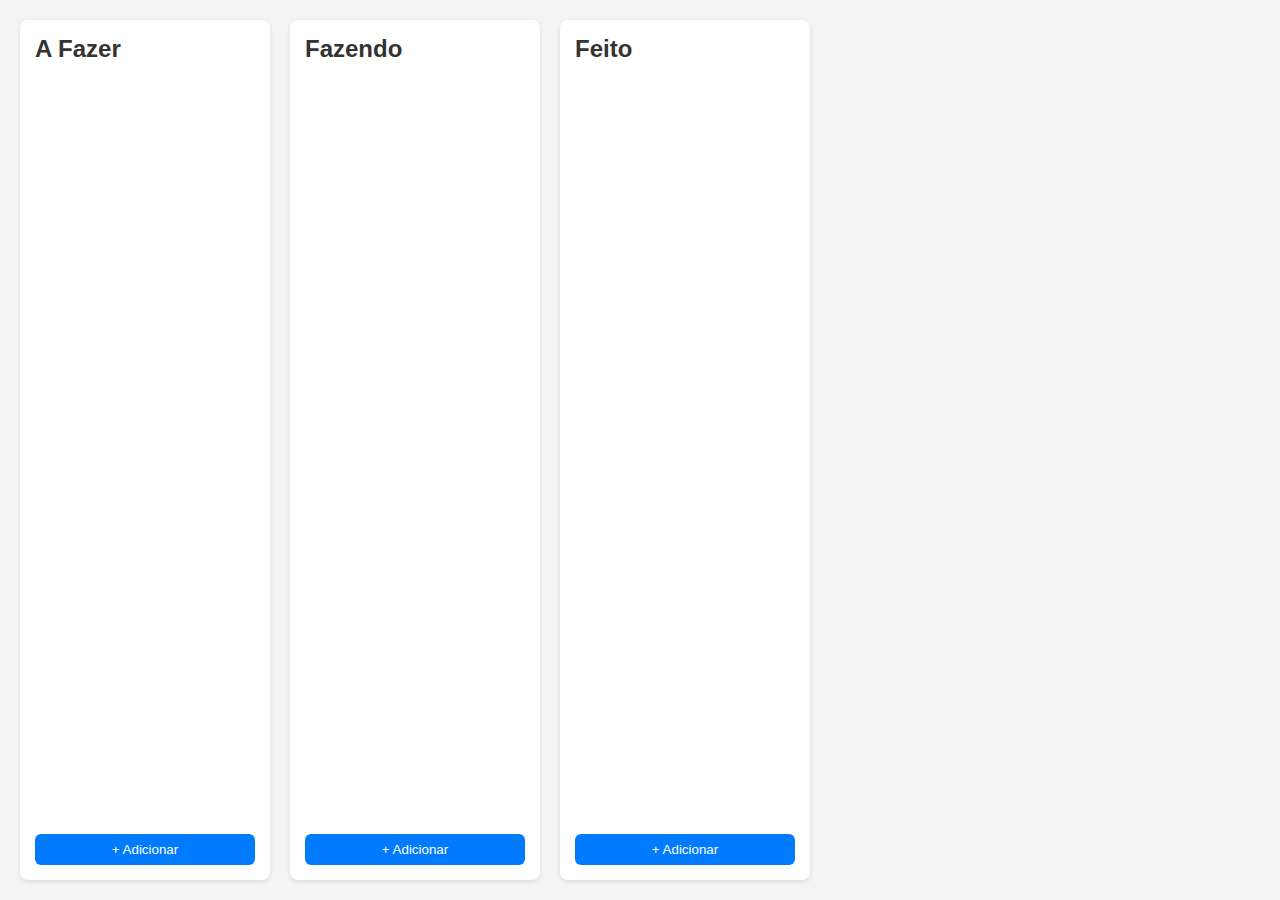
<file: kanban.html>
﻿<!DOCTYPE html>
<html lang="pt-BR">

<head>
    <meta charset="UTF-8" />
    <meta name="viewport" content="width=device-width, initial-scale=1.0" />
    <script src="https://code.jquery.com/jquery-3.7.1.js"
        integrity="sha256-eKhayi8LEQwp4NKxN+CfCh+3qOVUtJn3QNZ0TciWLP4=" crossorigin="anonymous"></script>
    <title>Kanban</title>
    <style>
        body {
            margin: 0;
            padding: 0;
            font-family: Arial, sans-serif;
            background-color: #f4f4f4;
            overflow: hidden;
        }

        main {
            display: flex;
            flex-direction: row;
            gap: 20px;
            overflow-x: auto;
            height: 100vh;
            padding: 20px;
            box-sizing: border-box;
        }

        .coluna {
            background-color: white;
            padding: 15px;
            border-radius: 8px;
            box-shadow: 0 2px 5px rgba(0, 0, 0, 0.1);
            width: 250px;
            flex-shrink: 0;
            display: flex;
            flex-direction: column;
            height: calc(100vh - 40px);
            /* altura fixa com base no viewport */
            box-sizing: border-box;
        }

        h2 {
            margin-top: 0;
            color: #333;
            flex-shrink: 0;
        }

        .card {
            background-color: #eaeaea;
            padding: 10px;
            border-radius: 6px;
            margin-bottom: 10px;
            flex-shrink: 0;
            white-space: pre-wrap;
            word-break: break-word;
        }

        .add-btn {
            margin-top: auto;
            padding: 8px;
            background-color: #007bff;
            color: white;
            border: none;
            border-radius: 6px;
            cursor: pointer;
        }

        .add-btn:hover {
            background-color: #0056b3;
        }

        .card-input {
            padding: 8px;
            margin-bottom: 10px;
            border: 1px solid #ccc;
            border-radius: 6px;
        }

        .cards-container {
            flex: 1;
            overflow-y: auto;
            margin-bottom: 10px;
        }


        @media (max-width: 600px) {
            main {
                padding: 10px;
                gap: 10px;
            }

            .coluna {
                width: 200px;
                padding: 10px;
            }

            .card {
                font-size: 14px;
                padding: 8px;
            }

            h2 {
                font-size: 16px;
            }
        }
    </style>
</head>

<body>
    <main>
        <div class="coluna">
            <h2>A Fazer</h2>
            <div class="cards-container"></div>
            <!-- <div class="card">Revisar documento do projeto</div> -->
            <button class="add-btn">+ Adicionar</button>
        </div>

        <div class="coluna">
            <h2>Fazendo</h2>
            <div class="cards-container"></div>
            <!-- <div class="card">Implementar layout responsivo</div> -->
            <button class="add-btn">+ Adicionar</button>
        </div>

        <div class="coluna">
            <h2>Feito</h2>
            <div class="cards-container"></div>
            <!-- <div class="card">Criar repositório no GitHub</div> -->
            <button class="add-btn">+ Adicionar</button>
        </div>
    </main>

    <script>
        $(function () {
            // Limpa cards existentes antes de carregar
            $('.coluna').each(function () {
                $(this).find('.card').remove();
            });

            // Carregar cards salvos
            if (localStorage.getItem('kanban')) {
                const dados = JSON.parse(localStorage.getItem('kanban'));
                $('.coluna').each(function (index) {
                    const $coluna = $(this);
                    const cards = dados[index] || [];
                    cards.forEach(texto => {
                        const $card = criarCard(texto);
                        $coluna.find('.cards-container').append($card);
                    });
                });
            }

            // Adicionar novo card
            $('.add-btn').on('click', function () {
                const $coluna = $(this).parent();

                // Evita múltiplos inputs abertos
                if ($coluna.find('.card-input').length > 0) return;

                const $input = $(`
                                  <textarea class="card-input" placeholder="Digite o conteúdo..." rows="2" style="
                                    resize: none;
                                    min-height: 60px;
                                    max-height: 200px;
                                    width: 100%;
                                    box-sizing: border-box;
                                    font-family: Arial, sans-serif;
                                    font-size: 14px;
                                    padding: 10px;
                                    border: 1px solid #ccc;
                                    border-radius: 6px;
                                    white-space: pre-wrap;
                                    word-break: break-word;
                                    overflow-y: auto;
                                  "></textarea>
                                `);

                $input.on('input', function () {
                    this.style.height = 'auto';
                    this.style.height = this.scrollHeight + 'px';
                });

                const $saveBtn = $(`
                  <button style="
                    background-color: #28a745;
                    color: white;
                    border: none;
                    border-radius: 6px;
                    padding: 6px 12px;
                    cursor: pointer;
                    flex: 1;
                  ">✅ Salvar</button>
                `);

                const $cancelBtn = $(`
                  <button style="
                    background-color: #dc3545;
                    color: white;
                    border: none;
                    border-radius: 6px;
                    padding: 6px 12px;
                    cursor: pointer;
                    flex: 1;
                  ">❌ Cancelar</button>
                `);

                const $buttonRow = $('<div style="display: flex; gap: 10px; margin-top: 6px;"></div>');
                $buttonRow.append($saveBtn).append($cancelBtn);

                const $inputGroup = $('<div style="margin-bottom: 10px;"></div>');
                $inputGroup.append($input).append($buttonRow);
                $inputGroup.insertBefore($(this));
                $input.focus();

                // Criar card com Enter (sem Shift)
                $input.on('keydown', function (e) {
                    if (e.key === 'Enter' && !e.shiftKey) {
                        e.preventDefault();
                        const texto = $(this).val().trim();
                        if (texto !== '') {
                            const $novoCard = criarCard(texto);
                            $novoCard.insertBefore($inputGroup);
                            $inputGroup.remove();
                            salvarCards();
                        }
                    } else if (e.key === 'Escape') {
                        $inputGroup.remove();
                    }
                });

                // Botão salvar
                $saveBtn.on('click', function () {
                    const texto = $input.val().trim();
                    if (texto !== '') {
                        const $novoCard = criarCard(texto);
                        $novoCard.insertBefore($inputGroup);
                        $inputGroup.remove();
                        salvarCards();
                    }
                });

                // Botão cancelar
                $cancelBtn.on('click', function () {
                    $inputGroup.remove();
                });
            });

            // Criar card com botão de apagar e edição
            function criarCard(texto) {
                const $card = $('<div class="card" style="display: flex; align-items: center;"></div>');
                const $textSpan = $('<span style="flex: 1; word-break: break-word; white-space: pre-wrap;"></span>').text(texto);
                const $deleteBtn = $(`
                                      <button style="
                                        background: none;
                                        border: none;
                                        font-size: 16px;
                                        cursor: pointer;
                                        margin-left: auto;
                                        padding: 0;
                                      ">🗑️</button>
                                    `);

                $card.append($textSpan).append($deleteBtn);

                // Editar com duplo clique
                $card.on('dblclick', function () {
                    const valorAtual = $(this).contents().filter(function () {
                        return this.nodeType === 3;
                    }).text().trim();

                    const $input = $('<input type="text" class="card-input">').val(valorAtual).css({
                        width: '100%',
                        padding: '8px',
                        border: '1px solid #ccc',
                        borderRadius: '6px',
                        boxSizing: 'border-box'
                    });

                    $(this).replaceWith($input);
                    $input.focus();

                    $input.on('keydown', function (e) {
                        if (e.key === 'Enter' && !e.shiftKey) {
                            e.preventDefault();
                            const novoTexto = $(this).val().trim();
                            if (novoTexto !== '') {
                                const $novoCard = criarCard(novoTexto);
                                $novoCard.insertBefore($(this));
                                $(this).remove();
                                salvarCards();
                            }
                        } else if (e.key === 'Escape') {
                            const $restaurado = criarCard(valorAtual);
                            $restaurado.insertBefore($(this));
                            $(this).remove();
                        }
                    });
                });

                // Excluir card
                $deleteBtn.on('click', function (e) {
                    e.stopPropagation();
                    $card.remove();
                    salvarCards();
                });

                return $card;
            }

            // Salvar cards no localStorage
            function salvarCards() {
                const dados = [];
                $('.coluna').each(function () {
                    const cards = [];
                    $(this).find('.card').each(function () {
                        const texto = $(this).find('span').text().trim();
                        if (texto !== '') {
                            cards.push(texto);
                        }
                    });
                    dados.push(cards);
                });
                localStorage.setItem('kanban', JSON.stringify(dados));
            }
        });
    </script>
</body>

</html>
</file>
